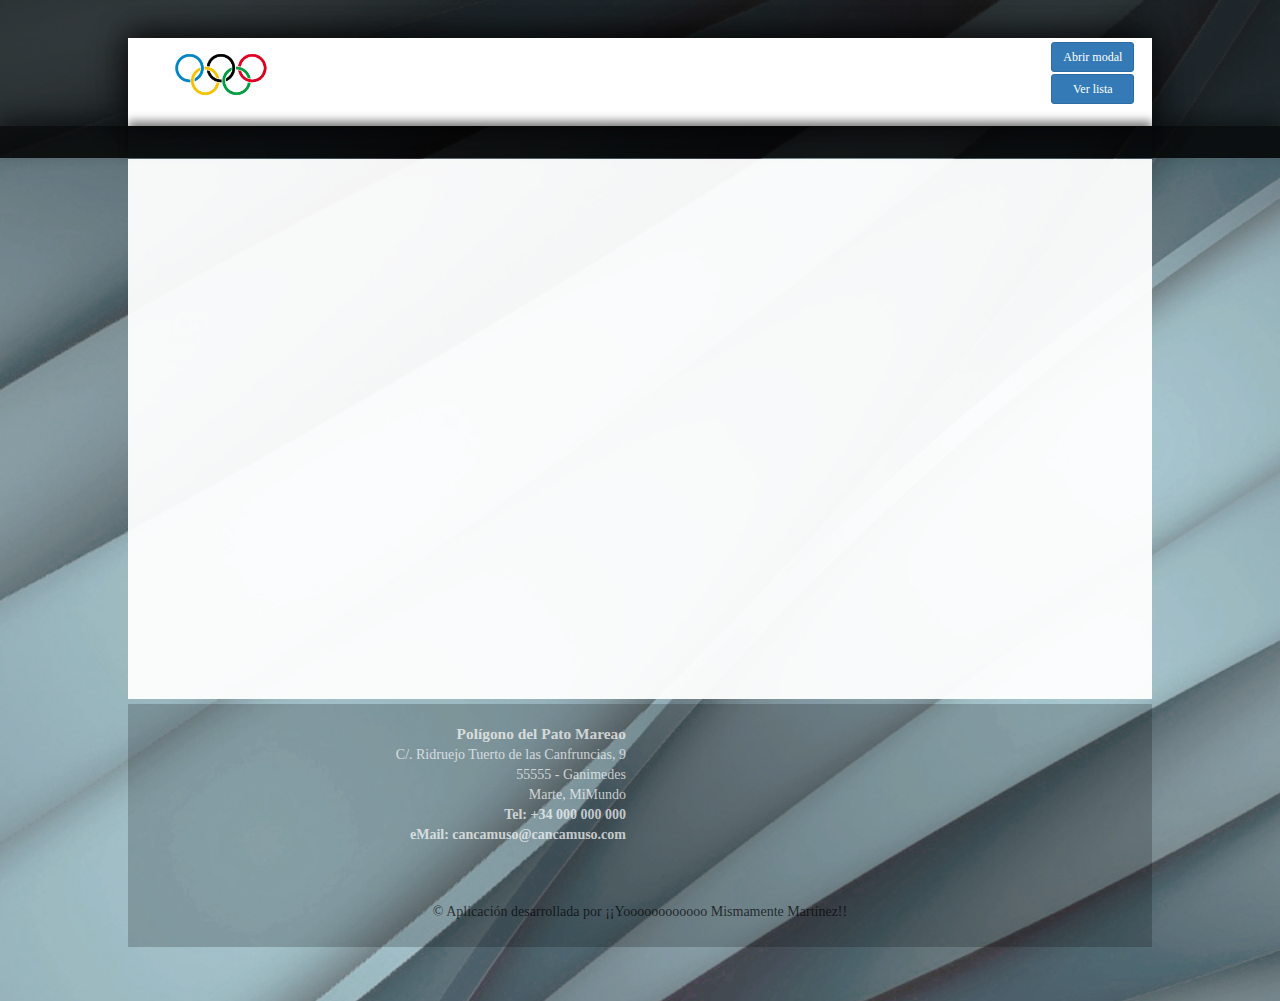
<file: index.html>
<!DOCTYPE html>
<html lang="es" ng-app="myApp">

  <head>
    <meta charset="utf-8">
    <meta http-equiv="X-UA-Compatible" content="IE=edge">
    <title>My AngularJS App</title>
    <meta name="description" content="">
    <meta name="viewport" content="width=device-width, initial-scale=1">

    <link rel="stylesheet" type="text/css" href="https://maxcdn.bootstrapcdn.com/bootstrap/3.3.7/css/bootstrap.min.css">

    <link rel="stylesheet" href="style/css/app.css">
  </head>

  <body>

    <section id="capaSuperior">

      <!-- CABECERA -->

      <header id="header">
        <section id="limitSup"></section><!-- Banda transparente superior -->

        <section id="cabeceraContenidos">
          <section id="cabeceraLogo">
            <img id="logoImg" alt="logotipo" src="style/img/logo/olympic-logo.png" onclick="document.location.href = 'index.html'"/>
          </section>                   
          <section id="cabeceraLogin">
            <div id="botoneraLogin">
              <a class="btn btn-primary btn-sm login-btn" href="#/modal-message" data-toggle="modal" data-target="#myModal">Abrir modal</a>
              <a class="btn btn-primary btn-sm login-btn" href="#/usuario/list">Ver lista</a>
            </div>
          </section>
        </section>
      </header>


      <!-- BANDA NEGRA HORIZONTAL -->

      <nav id="menuH"></nav>


      <!-- SECCION CENTRAL -->

      <section id="seccionCentral">
        <section id="contenidos" ng-view></section>
      </section>


      <!-- PIE DE PAGINA -->

      <footer id="pie">
        <section id="pieContenidos">

          <section id="enlaces" class="footContent">
            <section id="infoContacto">
              <p>
                <strong>Polígono del Pato Mareao</strong><br/>
                C/. Ridruejo Tuerto de las Canfruncias, 9<br/>
                55555 - Ganimedes<br/>
                Marte, MiMundo<br/>
                <a href="tel:000 000 000">Tel: +34 000 000 000</a><br/>
                <a href="mailto:cancamuso@cancamuso.com">eMail: cancamuso@cancamuso.com</a>
              </p>
            </section>
          </section><!-- Información de contacto, condiciones legales, etc -->

          <section id="otros" class="footContent">
            <iframe id="mapa" src="https://www.google.com/maps/embed?pb=!1m18!1m12!1m3!1d77538.32260199815!2d124.82505289833607!3d-1.8290784390848165!2m3!1f0!2f0!3f0!3m2!1i1024!2i768!4f13.1!3m3!1m2!1s0x0%3A0xfed47a92ee400f86!2sMasjid+An+Nur!5e0!3m2!1ses!2ses!4v1489836630120"frameborder="0" style="border:0" allowfullscreen></iframe>
          </section>
          <section id="infoDev">
            © Aplicación desarrollada por ¡¡Yoooooooooooo Mismamente Martínez!!
          </section>

        </section>

        <section id="limitInf"></section><!-- Banda transparente inferior -->
      </footer>

      <section id="capaFondo">
        <div id="franjaSuperior"></div>
        <div id="franjaBajoMenuH"></div>
      </section>

    </section>



    <!-- ¡¡¡¡¡¡ OBSERVAR EL ORDEN DE LOS SCRIPTS !!!!!! -->

    <!-- JQUERY SCRIPTS -->
    <script src="https://ajax.googleapis.com/ajax/libs/jquery/3.1.1/jquery.min.js"></script>
    
    <!-- ANGULAR SCRIPT -->
    <script src="lib/angular/angular.js"></script>
    <script src="lib/angular-route/angular-route.js"></script>

    <!-- BOOTSTRAP SCRIPTS -->
    <script src="https://maxcdn.bootstrapcdn.com/bootstrap/3.3.7/js/bootstrap.min.js"></script>
    <script src="http://angular-ui.github.io/bootstrap/ui-bootstrap-tpls-2.5.0.min.js"></script>
    
    <!-- APP SCRIPTS -->
    <script src="app.js"></script>
    <script src="usuario/usuario-route.js"></script>
    <script src="usuario/usuario-list.js"></script>
    <script src="usuario/usuario-form.js"></script>
    
  </body>

</html>
</file>
<file: style/css/app.css>
/* app css stylesheet */
body {
  position: absolute;
  width: 100%;
  height: 100%;
  min-height: 750px;
  margin: 0;
  background-image: url("../img/fondos/imgFondo.jpg");
  background-size: 100%;
  font-family: Calibri; }
  body ::-webkit-scrollbar-thumb {
    background-color: #ff8000; }
  body ::-webkit-scrollbar-track {
    background-color: rgba(255, 176, 98, 0.4); }
  body ::-webkit-scrollbar {
    width: 8px;
    height: 8px; }
  body #capaSuperior {
    width: 80%;
    height: 100%;
    margin: 0 auto; }
    body #capaSuperior #header {
      height: 14%; }
      body #capaSuperior #header #limitSup {
        height: 30%; }
      body #capaSuperior #header #cabeceraContenidos {
        height: 70%;
        background-color: white;
        box-shadow: 0 -10px 30px rgba(0, 0, 0, 0.4), -10px 0 30px rgba(0, 0, 0, 0.4), 10px 0 30px rgba(0, 0, 0, 0.4); }
        body #capaSuperior #header #cabeceraContenidos #cabeceraLogo {
          width: 25%;
          height: 100%;
          float: left; }
          body #capaSuperior #header #cabeceraContenidos #cabeceraLogo #logoImg {
            margin-left: 30px;
            width: 180px;
            margin-top: 10px;
            cursor: pointer; }
        body #capaSuperior #header #cabeceraContenidos #cabeceraLogin {
          width: 15%;
          height: 100%;
          float: right; }
          body #capaSuperior #header #cabeceraContenidos #cabeceraLogin #botoneraLogin {
            width: 100%;
            margin: 1% 10px 0;
            float: right;
            padding: 1% 5%; }
            body #capaSuperior #header #cabeceraContenidos #cabeceraLogin #botoneraLogin .login-btn {
              width: 60%;
              clear: both;
              margin: .1em 0;
              float: right; }
          body #capaSuperior #header #cabeceraContenidos #cabeceraLogin #cajaInfoLogin {
            max-width: 95%;
            margin: 10px;
            text-align: right;
            color: white; }
            body #capaSuperior #header #cabeceraContenidos #cabeceraLogin #cajaInfoLogin #opcionesUsuario {
              margin-top: 0; }
            body #capaSuperior #header #cabeceraContenidos #cabeceraLogin #cajaInfoLogin #dropdownMenu1 {
              margin-bottom: 2px; }
            body #capaSuperior #header #cabeceraContenidos #cabeceraLogin #cajaInfoLogin #iconoUsuario {
              width: 15px; }
            body #capaSuperior #header #cabeceraContenidos #cabeceraLogin #cajaInfoLogin ul {
              width: 60px;
              font-size: 12px;
              background-color: rgba(255, 255, 255, 0.9); }
              body #capaSuperior #header #cabeceraContenidos #cabeceraLogin #cajaInfoLogin ul li a {
                text-overflow: ellipsis; }
                body #capaSuperior #header #cabeceraContenidos #cabeceraLogin #cajaInfoLogin ul li a:hover {
                  color: white;
                  background-color: #ffb062;
                  border-radius: 4px;
                  transition-duration: 0.3s;
                  font-weight: bolder;
                  font-style: italic;
                  box-shadow: 0 -1px 8px white, 1px 0 8px white, 0 1px 8px white, -1px 0 8px white; }
            body #capaSuperior #header #cabeceraContenidos #cabeceraLogin #cajaInfoLogin .dropdown-menu {
              left: auto;
              right: 0; }
    body #capaSuperior #menuH {
      height: 3.5%;
      box-shadow: 0 -5px 10px rgba(0, 0, 0, 0.5); }
    body #capaSuperior #seccionCentral {
      height: 60%;
      margin-top: 1px;
      padding: 5px;
      background-color: rgba(255, 255, 255, 0.95);
      text-align: center;
      text-align: -webkit-center;
      text-align: -moz-center; }
      body #capaSuperior #seccionCentral #contenidos {
        height: 100%;
        float: left;
        width: 100%;
        padding-top: 2%;
        overflow: auto; }
        body #capaSuperior #seccionCentral #contenidos .img-loading {
          width: 30px; }
        body #capaSuperior #seccionCentral #contenidos .height-adjustment-row {
          clear: both; }
        body #capaSuperior #seccionCentral #contenidos .section-title {
          font-size: 1.2em;
          font-weight: bold;
          color: rgba(0, 0, 0, 0.5); }
        body #capaSuperior #seccionCentral #contenidos .list .list-head-row, body #capaSuperior #seccionCentral #contenidos .list .list-content-row {
          width: 90%;
          clear: both; }
        body #capaSuperior #seccionCentral #contenidos .list .list-content-row:hover {
          background-color: rgba(0, 0, 128, 0.06);
          cursor: cell; }
        body #capaSuperior #seccionCentral #contenidos .list .list-content-row .list-content-cell {
          border-bottom: 1px solid rgba(0, 0, 0, 0.5); }
        body #capaSuperior #seccionCentral #contenidos .list .list-head-row {
          font-weight: bold;
          color: navy; }
          body #capaSuperior #seccionCentral #contenidos .list .list-head-row .list-head-cell {
            background-color: rgba(0, 0, 0, 0.1);
            border-top: 1px solid rgba(0, 0, 0, 0.8);
            border-bottom: 1px solid rgba(0, 0, 0, 0.8); }
        body #capaSuperior #seccionCentral #contenidos .list .list-head-cell, body #capaSuperior #seccionCentral #contenidos .list .list-content-cell {
          width: 12%;
          display: inline-block;
          padding: 0.3em 0;
          margin: 0;
          float: left; }
        body #capaSuperior #seccionCentral #contenidos .list .col-mail {
          width: 16%; }
        body #capaSuperior #seccionCentral #contenidos .list .col-name {
          width: 8%; }
        body #capaSuperior #seccionCentral #contenidos .list .col-icon {
          width: 4%;
          cursor: pointer; }
        body #capaSuperior #seccionCentral #contenidos .list .list-button-box {
          margin-top: 2em;
          clear: both; }
          body #capaSuperior #seccionCentral #contenidos .list .list-button-box .list-button {
            width: 70%;
            text-align: center;
            font-size: 11px;
            margin: 7px 5px;
            padding: 3px 10px;
            border-radius: 4px;
            border-left: 1px solid #aaaaaa;
            border-top: 1px solid #aaaaaa;
            border-right: 1px solid black;
            border-bottom: 1px solid black;
            color: white;
            background-color: White;
            box-shadow: 1px 1px 2px transparent;
            font-size: 1em;
            width: 15%; }
            body #capaSuperior #seccionCentral #contenidos .list .list-button-box .list-button a {
              display: inline;
              text-decoration: none;
              color: black;
              width: 60px; }
            body #capaSuperior #seccionCentral #contenidos .list .list-button-box .list-button:hover {
              transition-duration: .4s;
              border-radius: 4px;
              border-left: 1px solid silver;
              border-top: 1px solid silver;
              border-right: 1px solid transparent;
              border-bottom: 1px solid transparent;
              cursor: pointer;
              color: black;
              background-color: rgba(255, 255, 255, 0.3);
              box-shadow: none;
              opacity: .9;
              font-weight: bold;
              box-shadow: 0 -1px 12px white, 1px 0 12px white, 0 1px 12px white, -1px 0 12px white; }
            body #capaSuperior #seccionCentral #contenidos .list .list-button-box .list-button a {
              color: white; }
        body #capaSuperior #seccionCentral #contenidos .form-box {
          text-align: left;
          width: 40%; }
          body #capaSuperior #seccionCentral #contenidos .form-box .form-title {
            text-align: center; }
          body #capaSuperior #seccionCentral #contenidos .form-box .form-input-box {
            display: block;
            padding-top: 0.5em;
            clear: both; }
            body #capaSuperior #seccionCentral #contenidos .form-box .form-input-box .form-input-label {
              float: left; }
            body #capaSuperior #seccionCentral #contenidos .form-box .form-input-box .form-input {
              float: right;
              width: 70%; }
          body #capaSuperior #seccionCentral #contenidos .form-box .form-button-box {
            margin-top: 1.5em;
            text-align: center;
            clear: both; }
            body #capaSuperior #seccionCentral #contenidos .form-box .form-button-box #generate-new-user-button {
              margin-left: 2em; }
        body #capaSuperior #seccionCentral #contenidos .confirm-box {
          width: 45%;
          margin-top: 2em;
          background-color: rgba(0, 0, 0, 0.06);
          border-radius: 0.5em;
          box-shadow: 8px 8px 15px #888888; }
          body #capaSuperior #seccionCentral #contenidos .confirm-box .confirm-title-box {
            background-color: rgba(0, 0, 0, 0.15);
            border-radius: 0.5em;
            border-bottom: 1px solid rgba(0, 0, 0, 0.15);
            padding: 1em 0 0 .1em;
            box-shadow: 0 3px 4px #888888; }
            body #capaSuperior #seccionCentral #contenidos .confirm-box .confirm-title-box .confirm-title {
              color: black; }
          body #capaSuperior #seccionCentral #contenidos .confirm-box .confirm-message-pack {
            margin: 3em 0 3em 0; }
            body #capaSuperior #seccionCentral #contenidos .confirm-box .confirm-message-pack .confirm-message {
              font-weight: bold;
              font-size: 1.2em; }
          body #capaSuperior #seccionCentral #contenidos .confirm-box .confirm-button-box {
            padding: 0 0 1em 0; }
    body #capaSuperior #pie {
      height: 30%;
      margin-top: 5px; }
      body #capaSuperior #pie #pieContenidos {
        height: 90%;
        background-color: rgba(0, 0, 0, 0.2);
        color: rgba(0, 0, 0, 0.7); }
        body #capaSuperior #pie #pieContenidos .footContent {
          padding: 1em; }
        body #capaSuperior #pie #pieContenidos #enlaces {
          width: 50%;
          height: 70%;
          float: left; }
          body #capaSuperior #pie #pieContenidos #enlaces #infoContacto {
            margin-top: 5px;
            height: 100%;
            text-align: right;
            color: rgba(255, 255, 255, 0.7); }
            body #capaSuperior #pie #pieContenidos #enlaces #infoContacto strong {
              font-size: 1.1em; }
            body #capaSuperior #pie #pieContenidos #enlaces #infoContacto a {
              text-decoration: none;
              color: inherit;
              font-weight: bold; }
        body #capaSuperior #pie #pieContenidos #otros {
          padding-top: 5px;
          width: 50%;
          height: 70%;
          float: left; }
          body #capaSuperior #pie #pieContenidos #otros #mapa {
            margin-top: 1em;
            width: 60%;
            height: 100%; }
        body #capaSuperior #pie #pieContenidos #infoDev {
          height: 30%;
          clear: both;
          font-size: 1em;
          text-align: center;
          padding-top: 2em; }
      body #capaSuperior #pie #limitInf {
        height: 20%; }
  body #capaFondo {
    z-index: -1;
    position: absolute;
    top: 0;
    left: 0;
    width: 100%;
    height: 100%; }
    body #capaFondo #franjaSuperior {
      width: 100%;
      height: 14%;
      background-color: rgba(0, 0, 0, 0.6); }
    body #capaFondo #franjaBajoMenuH {
      width: 100%;
      height: 3.5%;
      background-color: rgba(0, 0, 0, 0.85);
      box-shadow: 0 -10px 20px rgba(0, 0, 0, 0.4); }

/*# sourceMappingURL=app.css.map */
</file>
